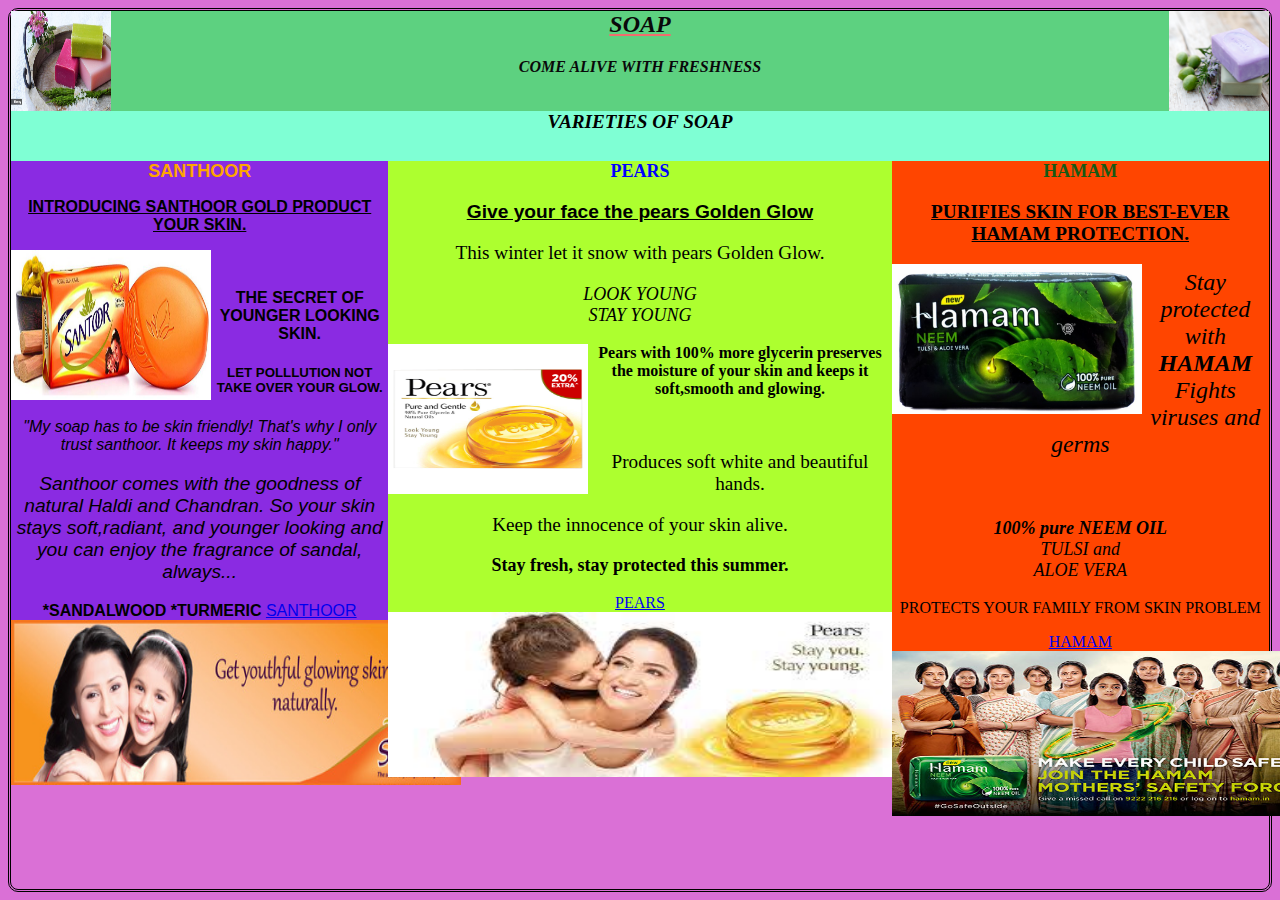
<file: index.html>
<html lang="en">
<head>
    <meta charset="UTF-8">
    <meta http-equiv="X-UA-Compatible" content="IE=edge">
    <meta name="viewport" content="width=device-width, initial-scale=1.0">
    <title>Document</title>
    <style>
        .img{
            width:100px;
            height:100px;
            float:right;
        }
  .image{
    float:left;
    width: 100px;
     height:100px;
  }
  #soap{
      text-align: center;font-style: italic;
  }
        </style>
        <link rel="stylesheet" type="text/css" href="style.css">
    
</head>
<body style="border: double; border-radius: 10px; background-color: orchid;">
 <table>
 <div class="container">   
    <header class="header_area"> 
         <h2 style="text-align: center; text-decoration:underline; text-decoration-color: rgb(240, 109, 109); font-style: italic;">
            SOAP
            <img class="img" src="image.jpg"/>
            <img  class="image" src="img.jpg" >
        </h2>
 <p id="soap"> <b>COME ALIVE WITH FRESHNESS</b></p>
     </header>  </tr>
     <div class="menu"> <b>VARIETIES OF SOAP</b></div>
    
     <div class="left"> 
         <b style="font-size: large; color: orange;"> SANTHOOR </b>
             <p class=santhoor><b>INTRODUCING SANTHOOR GOLD 
               PRODUCT YOUR SKIN.</b></p>
               
               <img class="santh" src="santhoor.jpg"><br>
               <h4 > THE SECRET OF YOUNGER LOOKING SKIN.</h4>
               <h5> LET POLLLUTION NOT TAKE OVER YOUR GLOW.</h5>
               <p style="font-style:oblique;">"My soap has to be skin friendly! That's why I only trust santhoor. It keeps my skin happy."</p>
               <p style="font-style: italic;font-size: larger;">Santhoor comes with the goodness of natural Haldi and Chandran. So your skin stays soft,radiant, and younger looking and you can enjoy the fragrance of sandal, always...</p>
               <h style="text-align: left;"> <b>*SANDALWOOD</b></h> <h style="text-align: right;"> <b>*TURMERIC</b></h>
               <a href="santhoor.html"> SANTHOOR</a>
               <img src="san.jpg" width="450px" height="165px">

         </div>
        <div class="middle"> 
            <b style="font-size: large; color:blue; text-align: center;"> PEARS</b><br>
             <p style="font-size:larger;font-family: Arial, Helvetica, sans-serif;text-decoration:underline;"> <b>Give your face the pears Golden Glow</b></p>
                <p style="font-size:larger"> This winter let it snow with pears Golden Glow.</p>
                <p style="font-size:large; font-style: italic;"> LOOK YOUNG<br>
                         STAY YOUNG</p>
                <img  class="pear" src="pears.jpg" >
                    <p style="font-size:medium;" > <b>Pears with 100% more glycerin preserves the moisture of your skin and keeps it soft,smooth and glowing.</b></p><br>
                    <p style="font-size: larger;">Produces soft white and beautiful hands. </p>
                    <p style="font-size:larger;">Keep the innocence of your skin alive.</p>
                    
                    <p style="font-size:large"> <b>Stay fresh, 
                        stay protected
                         this summer.</b>
                    </p>
                    <a href="pears.html">PEARS</a>


            <img src="PEAR.jpg" width="600px" height="165px">
         </div>
        <tr> <div class="right"> 
            <b style="font-size: large; color:rgb(22, 90, 20); text-align: center;"> HAMAM</b><br>
            <p style="font-size:larger; text-decoration: underline;">
                <b>PURIFIES SKIN FOR BEST-EVER HAMAM PROTECTION.</b></p>
              <img  class="hamam" src="hamam.jpg">
              <p style="font-style: italic; font-size: x-large;">Stay protected with<br> <b>HAMAM</b> <br>Fights viruses and germs</p><br>
              <p style="font-style:italic; font-size: large;"> <b>100% pure NEEM OIL</b><br>
            TULSI and<br>
                  ALOE VERA</p>
              <p > PROTECTS YOUR FAMILY  FROM SKIN PROBLEM</p>
                   <a href="hamam.html">HAMAM</a>

            <img src="hamamm.jpg" width="450px" height="165px"> 
            
         </div>
     </div>
  
 </div>
</table>
</body>
</html>
</file>
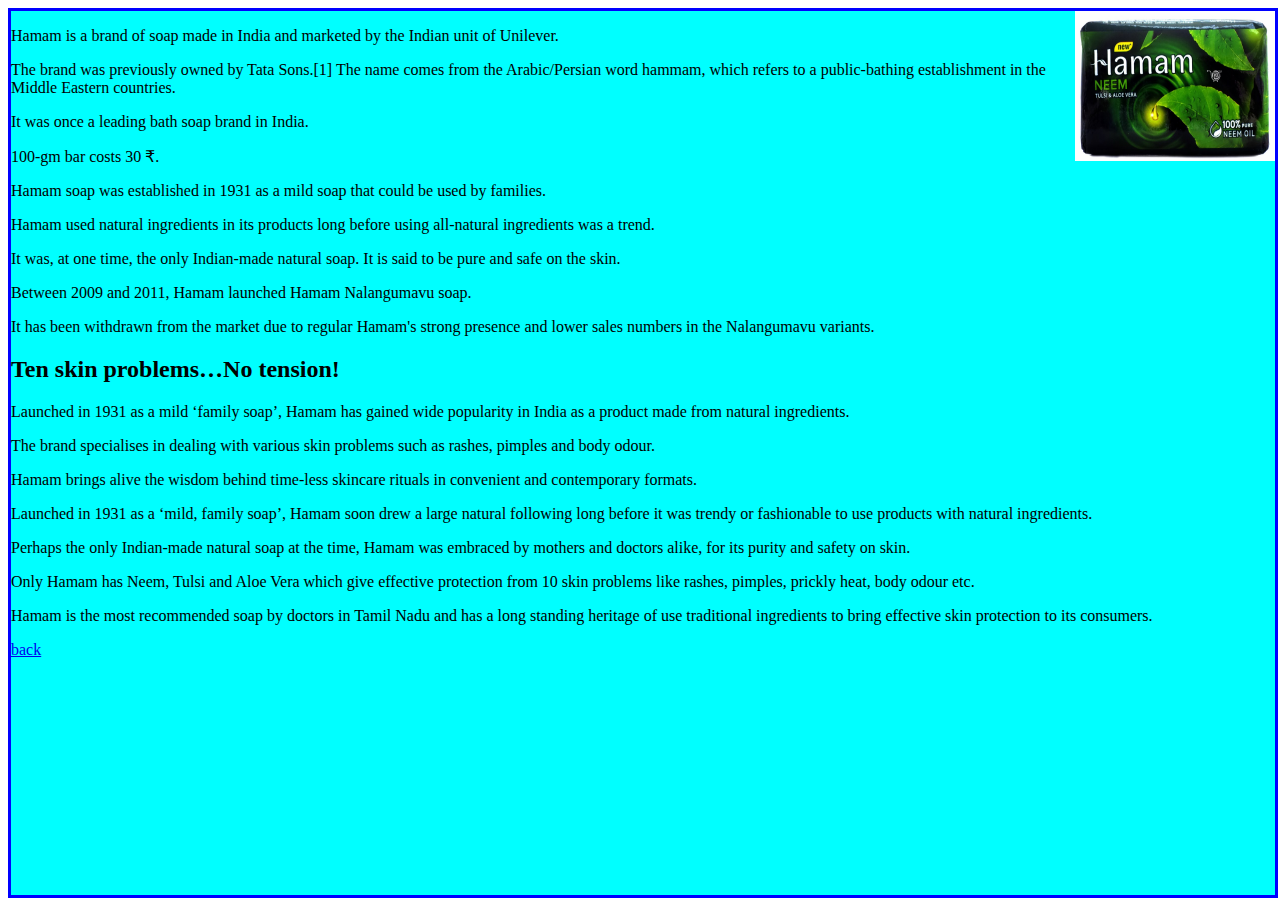
<file: hamam.html>
<html lang="en">
<head>
    <meta charset="UTF-8">
    <meta http-equiv="X-UA-Compatible" content="IE=edge">
    <meta name="viewport" content="width=device-width, initial-scale=1.0">
    <title>Document</title>
    <style>
        div.relative{
            position: relative;
            border:3px solid blue;
            height:100%;
            background-color: aqua;
            width: 100%;;
        }
        div.absolute{
            position:absolute;
            left:0;
            
        }
    </style>
</head>
<body>
    <div class="relative">
        <img src="hamam.jpg" width="200px" height="150px" alt="hamam " style="float: right;">
        <p>Hamam is a brand of soap made in India and marketed by the Indian unit of Unilever.</p>
        <p> The brand was previously owned by Tata Sons.[1] The name comes from the Arabic/Persian word hammam, which refers to a public-bathing establishment in the Middle Eastern countries.</p>
        <p> It was once a leading bath soap brand in India.</p>
         <p> 100-gm bar costs 30 ₹.</p>
        <p>Hamam soap was established in 1931 as a mild soap that could be used by families.</p>
        <p>Hamam used natural ingredients in its products long before using all-natural ingredients was a trend. </p> 
        <p>It was, at one time, the only Indian-made natural soap. It is said to be pure and safe on the skin.</p>
         <p>Between 2009 and 2011, Hamam launched Hamam Nalangumavu soap. </p>
         <p>It has been withdrawn from the market due to regular Hamam's strong presence and lower sales numbers in the Nalangumavu variants.</p>
    <h2>Ten skin problems…No tension!</h2>
            <p >Launched in 1931 as a mild ‘family soap’, Hamam has gained wide popularity in India as a product made from natural ingredients.</p>
            <p></p> The brand specialises in dealing with various skin problems such as rashes, pimples and body odour.</p>
        
        <p>Hamam brings alive the wisdom behind time-less skincare rituals in convenient and contemporary formats.</p>
        
        <p>Launched in 1931 as a ‘mild, family soap’, Hamam soon drew a large natural following long before it was trendy or fashionable to use products with natural ingredients.</p>
        <p>Perhaps the only Indian-made natural soap at the time, Hamam was embraced by mothers and doctors alike, for its purity and safety on skin.</p> 

        
       <p> Only Hamam has Neem, Tulsi and Aloe Vera which give effective protection from 10 skin problems like rashes, pimples, prickly heat, body odour etc.</p>
        
        <p>Hamam is the most recommended soap by doctors in Tamil Nadu and has a long standing heritage of use traditional ingredients to bring effective skin protection to its consumers.</p> 
<div class="absolute">
   
    <a href="index.html">back</a>
</div>
</div>
</body>
</html>
</file>
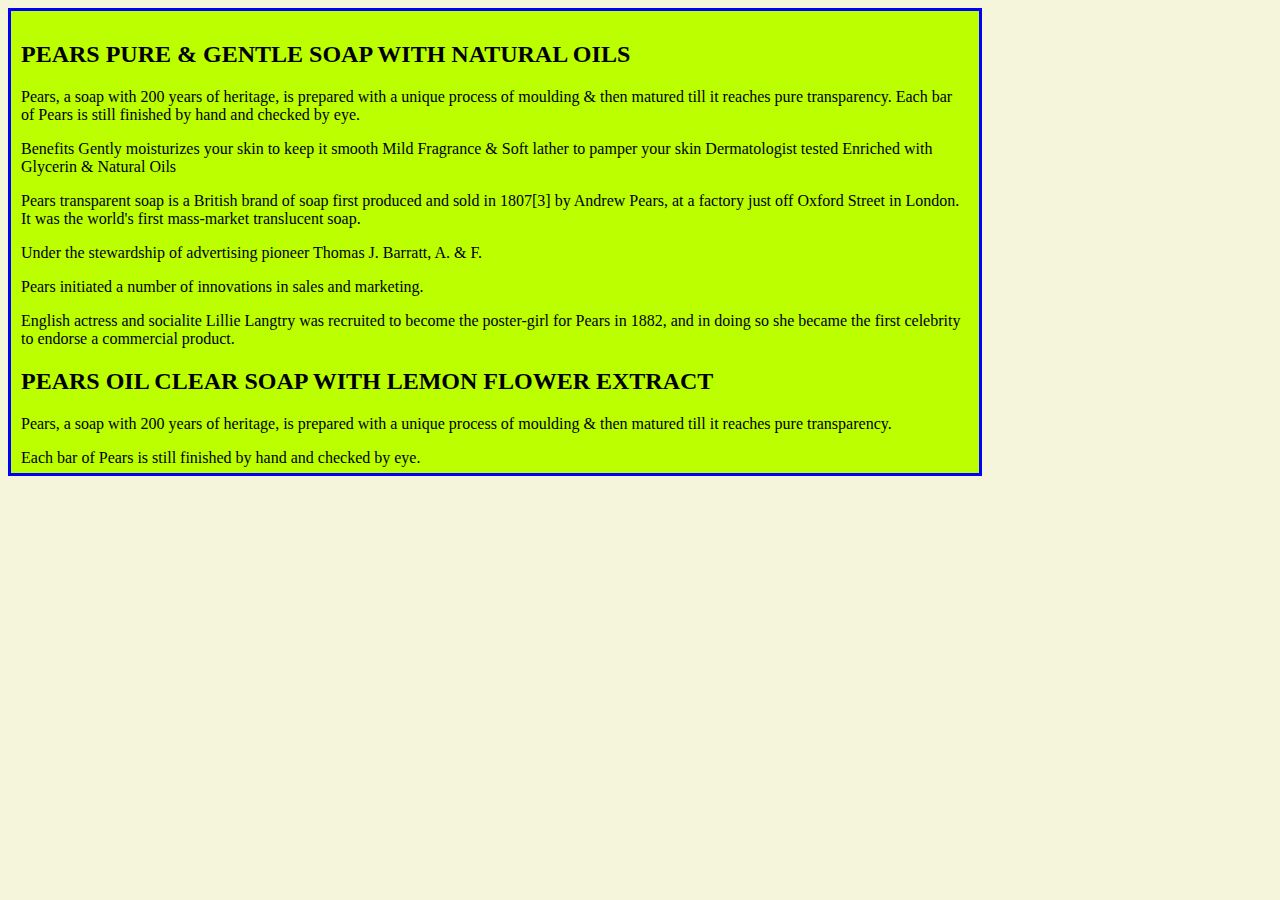
<file: pears.html>
<html lang="en">
<head>
    <meta charset="UTF-8">
    <meta http-equiv="X-UA-Compatible" content="IE=edge">
    <meta name="viewport" content="width=device-width, initial-scale=1.0">
    <title>Document</title>
    <style>
         div.relative{
            position: relative;
            border:3px solid blue;
            height:50%;
            background-color: rgb(187, 255, 0);
            width: 75%;;
            overflow:scroll;
            padding:10px;
        }
        div.absolute{
            position:absolute;
            left:0;
            padding: 10px;
            
        }
    </style>
</head>
<body style="background-color: beige;">
    <div class="relative">
       <h2> PEARS PURE & GENTLE SOAP WITH NATURAL OILS</h2>
  <p>Pears, a soap with 200 years of heritage, is prepared with a unique process of moulding & then matured till it reaches pure transparency. Each bar of Pears is still finished by hand and checked by eye.</p>
<p>
Benefits
   Gently moisturizes your skin to keep it smooth
    Mild Fragrance & Soft lather to pamper your skin
    Dermatologist tested
    Enriched with Glycerin & Natural Oils</p>
<p>Pears transparent soap is a British brand of soap first produced and sold in 1807[3] by Andrew Pears, at a factory just off Oxford Street in London. It was the world's first mass-market translucent soap.</p>
<p>Under the stewardship of advertising pioneer Thomas J. Barratt, A. & F. </p> 
<p>Pears initiated a number of innovations in sales and marketing. </p>
<p>English actress and socialite Lillie Langtry was recruited to become the poster-girl for Pears in 1882, and in doing so she became the first celebrity to endorse a commercial product.</p>
   <p>
    <h2>PEARS OIL CLEAR SOAP WITH LEMON FLOWER EXTRACT</h2>
    <p>Pears, a soap with 200 years of heritage, is prepared with a unique process of moulding & then matured till it reaches pure transparency.</p>
    <p>Each bar of Pears is still finished by hand and checked by eye.</p> 
    <p>
        Benefits
        Gently moisturizes your skin to keep it smooth
               Mild Fragrance & Soft lather to pamper your skin 
                 Dermatologist tested
        Enriched with Lemon Flower Extracts
        Gently clears away excess oil from the skin
    </p>
    <p>
        <h2>Softens Your Skin</h2>
Pears Soap is known to have glycerin in it. The glycerin attracts moisture to your skin and makes it softer, not rougher, the way some soaps makes your skin feel after washing.
    </p>
    <p>
        <h3> Erases Your Wrinkles</h3>
The natural oil agents in Pears Soap soak inside the skin and renew your skin, no matter what skin of type you have.</p>

<h3>Makes Your Skin Glow</h3>
<p>Pears Soap is specially formulated to take care of all skin types and gently removes dead skin. After washing, you'll find your skin glowing with a healthy radiance.</p>

<h3>Pleasant Scent</h3>
<p>The Pears Soap scent has a pleasant aroma that even kids like. Its fresh scent lasts most of the day.</p>

<h3>Economical</h3>
<p>This soap isn't costly and it also takes longer to dissolve than othersoaps. In the end, you'll be saving money each month if you're washing with Pears Soap.</p>

   <h3>Cleans your Body</h3> 
    <p>Pears Soap is an overall basic and safe soap for all skin types. It is known to clean the body well.</p>
    </p>

   </p>
<div class="absolute">
    <img src="pears.jpg" width="200px" height="200px" alt="pears">
    <a href="index.html">back</a>
</div>
</div>
</body>
</html>
</file>
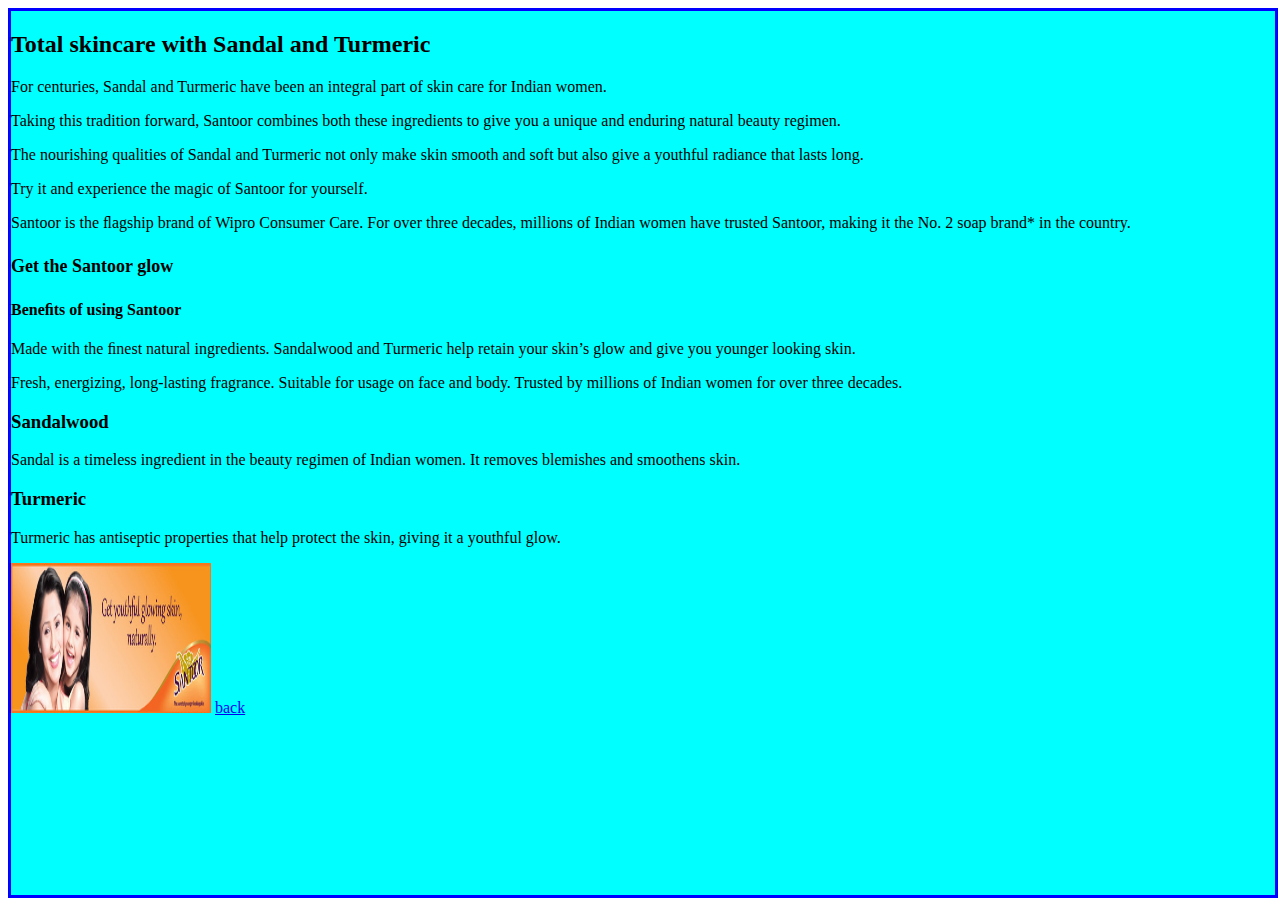
<file: santhoor.html>
<html lang="en">
<head>
    <meta charset="UTF-8">
    <meta http-equiv="X-UA-Compatible" content="IE=edge">
    <meta name="viewport" content="width=device-width, initial-scale=1.0">
    <title>Document</title>

<style>
    div.relative{
        position: relative;
        border:3px solid blue;
        height:100%;
        background-color: aqua;
        width:100%;
    }
    div.absolute{
        position:absolute;
        left:0;
        
    }
</style>
</head>
<body>
<div class="relative">
    <h2>Total skincare with Sandal and Turmeric</h2>
<p>For centuries, Sandal and Turmeric have been an integral part of skin care for Indian women.</p>
<p>Taking this tradition forward, Santoor combines both these ingredients to give you a unique and enduring natural beauty regimen. </p> 
<p></p>The nourishing qualities of Sandal and Turmeric not only make skin smooth and soft but also give a youthful radiance that lasts long.</p>
<p>Try it and experience the magic of Santoor for yourself.</p> 

<p>Santoor is the ﬂagship brand of Wipro Consumer Care. For over three decades, millions of Indian women have trusted Santoor, making it the No. 2 soap brand* in the country.</p>

<h4 style="font-size: large;"> Get the Santoor glow</h4>
<h4>Beneﬁts of using Santoor</h4>
<p></p>Made with the ﬁnest natural ingredients.
Sandalwood and Turmeric help retain your skin’s glow and give you younger looking skin.</p>
<p>Fresh, energizing, long-lasting fragrance.
Suitable for usage on face and body. 
Trusted by millions of Indian women for over three decades.</p>
<h3>Sandalwood</h3>
     <p>Sandal is a timeless ingredient in the beauty regimen of Indian women. It removes blemishes and smoothens skin.</p>
<h3>Turmeric</h3>
<p>Turmeric has antiseptic properties that help protect the skin, giving it a youthful glow.</p>

<div class="absolute">
<img src="san.jpg" width="200px" height="150px" alt="santhoor ">
<a href="index.html">back</a>
</div>
</div>
</body>
</html>
</file>
<file: style.css>
.container{
    width:100%;
    height:150px;
    background-color: rgb(50, 202, 202);
    border-color: black ;
}

.header_area{
width:100%;
height: 100px;
background-color:rgb(93, 209, 128);
color:rgb(9, 9, 10);
height:100px;

}
.menu{
width:100%;
height: 50px;
background-color:aquamarine;
font-size: larger;
font-style: oblique;
text-align: center;

}
.left{
    width:30%;
    background-color:blueviolet;
    height: 575px;
    float:left;
    text-align: center;
    font-family: Arial, Helvetica, sans-serif;
 
    
}
.middle{
    background-color:greenyellow;
    width:40%;
    height: 575px;
    float:left;
    text-align: center;
}
.right{
    background-color:orangered;
    width:30%;
    height: 575px;
    float:right;
    text-align: center;
}
.santhoor
{
    text-decoration: underline;
  font-size: medium;
}
.santh{
    width:200px;
    height:150px;
    float:left;

}
.pear
{
    width:200px;
    height:150px;
    float: left;
}
.hamam
{
    width:250px;
    height:150px;
    float:left;
}
</file>
